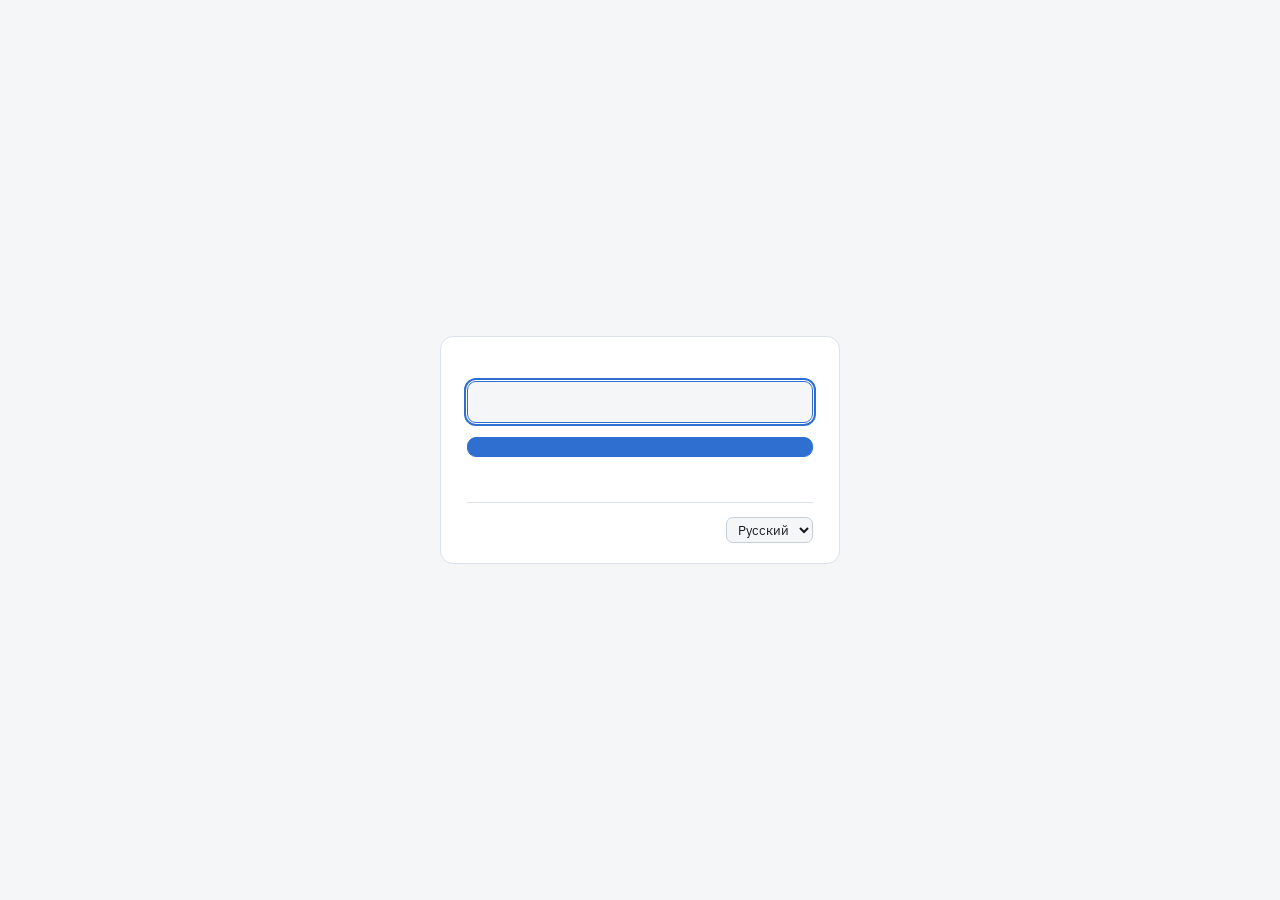
<file: templates/login.html>
<!doctype html>
<html lang="ru">
<head>
<meta charset="utf-8">
<meta name="viewport" content="width=device-width, initial-scale=1">
<title>ytsync</title>
<link rel="stylesheet" href="/static/fonts.css">
<style>
  :root{color-scheme:light;
        --paper:#f4f6f8;--surface:#fff;--ink:#14181d;--mut:#6d7681;--line:#dde2e8;
        --line2:#c6ced6;--run:#2f6fd0;--bad:#b03a30;--sunk:#eaeef2}
  @media (prefers-color-scheme:dark){:root:not([data-theme="light"]){color-scheme:dark;
    --paper:#0b0e12;--surface:#181d24;--ink:#e9edf1;--mut:#8d97a3;--line:#2b323b;
    --line2:#3b444f;--run:#74a9f2;--bad:#ef7f74;--sunk:#212831}}
  :root[data-theme="dark"]{color-scheme:dark;
    --paper:#0b0e12;--surface:#181d24;--ink:#e9edf1;--mut:#8d97a3;
    --line:#2b323b;--line2:#3b444f;--run:#74a9f2;--bad:#ef7f74;--sunk:#212831}
  *{box-sizing:border-box}
  body{margin:0;min-height:100vh;display:flex;align-items:center;justify-content:center;
       background:var(--paper);color:var(--ink);padding:24px;
       font:16px/1.5 "IBM Plex Sans",system-ui,-apple-system,Segoe UI,Roboto,sans-serif;
       -webkit-font-smoothing:antialiased}
  .box{background:var(--surface);border:1px solid var(--line);border-radius:13px;
       padding:26px 26px 20px;width:100%;max-width:400px}
  h1{font-size:20px;margin:0 0 6px;letter-spacing:-.01em}
  p{margin:0 0 18px;color:var(--mut);font-size:14px}
  label{display:block;font-size:13px;color:var(--mut);margin:0 0 5px}
  input{width:100%;font:inherit;font-size:14.5px;padding:9px 11px;border-radius:9px;
        border:1px solid var(--line2);background:var(--paper);color:var(--ink)}
  input:focus{outline:2px solid var(--run);outline-offset:1px;border-color:var(--run)}
  button{width:100%;margin-top:14px;font:inherit;font-size:14.5px;font-weight:600;padding:9px;
         border-radius:9px;border:1px solid var(--run);background:var(--run);color:#fff;
         cursor:pointer}
  button:disabled{opacity:.5;cursor:default}
  .err{color:var(--bad);font-size:13.5px;margin-top:11px;min-height:18px}
  .foot{margin-top:16px;padding-top:14px;border-top:1px solid var(--line);
        font-size:12.5px;color:var(--mut);display:flex;gap:10px;align-items:center}
  .foot select{font:inherit;font-size:12.5px;padding:3px 7px;border-radius:7px;
               border:1px solid var(--line2);background:var(--paper);color:var(--ink)}
  .field+.field{margin-top:12px}
</style>
</head>
<body>
<form class="box" id="f">
  <h1 id="h"></h1>
  <p id="lede"></p>
  <div class="field">
    <label for="p" id="lp"></label>
    <input id="p" type="password" minlength="6" required autofocus>
  </div>
  <div class="field" id="f2" hidden>
    <label for="p2" id="lp2"></label>
    <input id="p2" type="password" autocomplete="new-password" minlength="6">
  </div>
  <button type="submit" id="sub"></button>
  <div class="err" id="err"></div>
  <div class="foot">
    <span id="note" style="flex:1"></span>
    <select id="lang">
      <option value="ru">Русский</option>
      <option value="en">English</option>
    </select>
  </div>
</form>

<script>
const SETUP = {{ 'true' if setup else 'false' }};
const S = {
  ru: {
    setup_h:"Задайте пароль",
    setup_lede:"Это первый запуск. Пароль сохранится в виде хеша — восстановить его будет нельзя, только сбросить, удалив файл на сервере.",
    setup_p:"Пароль администратора", setup_p2:"Повторите пароль", setup_btn:"Сохранить и войти",
    login_h:"ytsync", login_lede:"Введите пароль. Браузер запомнит вход на полгода.",
    login_p:"Пароль", login_btn:"Войти",
    note:"Доступ только по локальной сети. Соединение не шифруется, поэтому пароль стоит держать отличным от других.",
    mismatch:"Пароли не совпадают", short:"Не короче 6 символов",
    fail:"Не удалось войти", down:"Сервер не отвечает",
  },
  en: {
    setup_h:"Set a password",
    setup_lede:"This is the first launch. The password is stored as a hash — it cannot be recovered, only reset by deleting the file on the server.",
    setup_p:"Admin password", setup_p2:"Repeat password", setup_btn:"Save and sign in",
    login_h:"ytsync", login_lede:"Enter your password. This browser stays signed in for six months.",
    login_p:"Password", login_btn:"Sign in",
    note:"LAN access only. The connection is not encrypted, so use a password you do not reuse elsewhere.",
    mismatch:"Passwords do not match", short:"At least 6 characters",
    fail:"Could not sign in", down:"Server is not responding",
  }
};
let lang = "ru";
try { lang = localStorage.getItem("ytsync-lang")
      || ((navigator.language || "").toLowerCase().startsWith("ru") ? "ru" : "en"); } catch(e) {}
try { const th = localStorage.getItem("ytsync-theme");
      if (th && th !== "auto") document.documentElement.setAttribute("data-theme", th); } catch(e) {}

const $ = i => document.getElementById(i);
function paint() {
  const d = S[lang] || S.ru;
  document.documentElement.lang = lang;
  $("h").textContent = SETUP ? d.setup_h : d.login_h;
  $("lede").textContent = SETUP ? d.setup_lede : d.login_lede;
  $("lp").textContent = SETUP ? d.setup_p : d.login_p;
  $("p").autocomplete = SETUP ? "new-password" : "current-password";
  $("f2").hidden = !SETUP;
  $("p2").required = SETUP;
  $("lp2").textContent = d.setup_p2;
  $("sub").textContent = SETUP ? d.setup_btn : d.login_btn;
  $("note").textContent = d.note;
  $("lang").value = lang;
}
$("lang").onchange = e => {
  lang = e.target.value;
  try { localStorage.setItem("ytsync-lang", lang); } catch(err) {}
  paint();
};
paint();

$("f").addEventListener("submit", async e => {
  e.preventDefault();
  const d = S[lang] || S.ru;
  $("err").textContent = "";
  const pw = $("p").value;
  if (SETUP) {
    if (pw !== $("p2").value) { $("err").textContent = d.mismatch; return; }
    if (pw.length < 6) { $("err").textContent = d.short; return; }
  }
  $("sub").disabled = true;
  try {
    const r = await fetch(SETUP ? "/api/auth/setup" : "/api/auth/login", {
      method: "POST", headers: {"Content-Type": "application/json"},
      body: JSON.stringify({password: pw})
    });
    const j = await r.json().catch(() => ({}));
    if (!r.ok) { $("err").textContent = j.error || d.fail; $("sub").disabled = false; return; }
    location.href = "/";
  } catch (e2) {
    $("err").textContent = d.down;
    $("sub").disabled = false;
  }
});
</script>
</body>
</html>
</file>
<file: static/fonts.css>
/* cyrillic-ext */
@font-face {
  font-family: 'IBM Plex Mono';
  font-style: normal;
  font-weight: 400;
  font-display: swap;
  src: url(/static/fonts/f000.woff2) format('woff2');
  unicode-range: U+0460-052F, U+1C80-1C8A, U+20B4, U+2DE0-2DFF, U+A640-A69F, U+FE2E-FE2F;
}
/* cyrillic */
@font-face {
  font-family: 'IBM Plex Mono';
  font-style: normal;
  font-weight: 400;
  font-display: swap;
  src: url(/static/fonts/f001.woff2) format('woff2');
  unicode-range: U+0301, U+0400-045F, U+0490-0491, U+04B0-04B1, U+2116;
}
/* vietnamese */
@font-face {
  font-family: 'IBM Plex Mono';
  font-style: normal;
  font-weight: 400;
  font-display: swap;
  src: url(/static/fonts/f002.woff2) format('woff2');
  unicode-range: U+0102-0103, U+0110-0111, U+0128-0129, U+0168-0169, U+01A0-01A1, U+01AF-01B0, U+0300-0301, U+0303-0304, U+0308-0309, U+0323, U+0329, U+1EA0-1EF9, U+20AB;
}
/* latin-ext */
@font-face {
  font-family: 'IBM Plex Mono';
  font-style: normal;
  font-weight: 400;
  font-display: swap;
  src: url(/static/fonts/f003.woff2) format('woff2');
  unicode-range: U+0100-02BA, U+02BD-02C5, U+02C7-02CC, U+02CE-02D7, U+02DD-02FF, U+0304, U+0308, U+0329, U+1D00-1DBF, U+1E00-1E9F, U+1EF2-1EFF, U+2020, U+20A0-20AB, U+20AD-20C0, U+2113, U+2C60-2C7F, U+A720-A7FF;
}
/* latin */
@font-face {
  font-family: 'IBM Plex Mono';
  font-style: normal;
  font-weight: 400;
  font-display: swap;
  src: url(/static/fonts/f004.woff2) format('woff2');
  unicode-range: U+0000-00FF, U+0131, U+0152-0153, U+02BB-02BC, U+02C6, U+02DA, U+02DC, U+0304, U+0308, U+0329, U+2000-206F, U+20AC, U+2122, U+2191, U+2193, U+2212, U+2215, U+FEFF, U+FFFD;
}
/* cyrillic-ext */
@font-face {
  font-family: 'IBM Plex Mono';
  font-style: normal;
  font-weight: 500;
  font-display: swap;
  src: url(/static/fonts/f005.woff2) format('woff2');
  unicode-range: U+0460-052F, U+1C80-1C8A, U+20B4, U+2DE0-2DFF, U+A640-A69F, U+FE2E-FE2F;
}
/* cyrillic */
@font-face {
  font-family: 'IBM Plex Mono';
  font-style: normal;
  font-weight: 500;
  font-display: swap;
  src: url(/static/fonts/f006.woff2) format('woff2');
  unicode-range: U+0301, U+0400-045F, U+0490-0491, U+04B0-04B1, U+2116;
}
/* vietnamese */
@font-face {
  font-family: 'IBM Plex Mono';
  font-style: normal;
  font-weight: 500;
  font-display: swap;
  src: url(/static/fonts/f007.woff2) format('woff2');
  unicode-range: U+0102-0103, U+0110-0111, U+0128-0129, U+0168-0169, U+01A0-01A1, U+01AF-01B0, U+0300-0301, U+0303-0304, U+0308-0309, U+0323, U+0329, U+1EA0-1EF9, U+20AB;
}
/* latin-ext */
@font-face {
  font-family: 'IBM Plex Mono';
  font-style: normal;
  font-weight: 500;
  font-display: swap;
  src: url(/static/fonts/f008.woff2) format('woff2');
  unicode-range: U+0100-02BA, U+02BD-02C5, U+02C7-02CC, U+02CE-02D7, U+02DD-02FF, U+0304, U+0308, U+0329, U+1D00-1DBF, U+1E00-1E9F, U+1EF2-1EFF, U+2020, U+20A0-20AB, U+20AD-20C0, U+2113, U+2C60-2C7F, U+A720-A7FF;
}
/* latin */
@font-face {
  font-family: 'IBM Plex Mono';
  font-style: normal;
  font-weight: 500;
  font-display: swap;
  src: url(/static/fonts/f009.woff2) format('woff2');
  unicode-range: U+0000-00FF, U+0131, U+0152-0153, U+02BB-02BC, U+02C6, U+02DA, U+02DC, U+0304, U+0308, U+0329, U+2000-206F, U+20AC, U+2122, U+2191, U+2193, U+2212, U+2215, U+FEFF, U+FFFD;
}
/* cyrillic-ext */
@font-face {
  font-family: 'IBM Plex Mono';
  font-style: normal;
  font-weight: 600;
  font-display: swap;
  src: url(/static/fonts/f010.woff2) format('woff2');
  unicode-range: U+0460-052F, U+1C80-1C8A, U+20B4, U+2DE0-2DFF, U+A640-A69F, U+FE2E-FE2F;
}
/* cyrillic */
@font-face {
  font-family: 'IBM Plex Mono';
  font-style: normal;
  font-weight: 600;
  font-display: swap;
  src: url(/static/fonts/f011.woff2) format('woff2');
  unicode-range: U+0301, U+0400-045F, U+0490-0491, U+04B0-04B1, U+2116;
}
/* vietnamese */
@font-face {
  font-family: 'IBM Plex Mono';
  font-style: normal;
  font-weight: 600;
  font-display: swap;
  src: url(/static/fonts/f012.woff2) format('woff2');
  unicode-range: U+0102-0103, U+0110-0111, U+0128-0129, U+0168-0169, U+01A0-01A1, U+01AF-01B0, U+0300-0301, U+0303-0304, U+0308-0309, U+0323, U+0329, U+1EA0-1EF9, U+20AB;
}
/* latin-ext */
@font-face {
  font-family: 'IBM Plex Mono';
  font-style: normal;
  font-weight: 600;
  font-display: swap;
  src: url(/static/fonts/f013.woff2) format('woff2');
  unicode-range: U+0100-02BA, U+02BD-02C5, U+02C7-02CC, U+02CE-02D7, U+02DD-02FF, U+0304, U+0308, U+0329, U+1D00-1DBF, U+1E00-1E9F, U+1EF2-1EFF, U+2020, U+20A0-20AB, U+20AD-20C0, U+2113, U+2C60-2C7F, U+A720-A7FF;
}
/* latin */
@font-face {
  font-family: 'IBM Plex Mono';
  font-style: normal;
  font-weight: 600;
  font-display: swap;
  src: url(/static/fonts/f014.woff2) format('woff2');
  unicode-range: U+0000-00FF, U+0131, U+0152-0153, U+02BB-02BC, U+02C6, U+02DA, U+02DC, U+0304, U+0308, U+0329, U+2000-206F, U+20AC, U+2122, U+2191, U+2193, U+2212, U+2215, U+FEFF, U+FFFD;
}
/* cyrillic-ext */
@font-face {
  font-family: 'IBM Plex Sans';
  font-style: normal;
  font-weight: 400;
  font-stretch: 100%;
  font-display: swap;
  src: url(/static/fonts/f015.woff2) format('woff2');
  unicode-range: U+0460-052F, U+1C80-1C8A, U+20B4, U+2DE0-2DFF, U+A640-A69F, U+FE2E-FE2F;
}
/* cyrillic */
@font-face {
  font-family: 'IBM Plex Sans';
  font-style: normal;
  font-weight: 400;
  font-stretch: 100%;
  font-display: swap;
  src: url(/static/fonts/f016.woff2) format('woff2');
  unicode-range: U+0301, U+0400-045F, U+0490-0491, U+04B0-04B1, U+2116;
}
/* greek */
@font-face {
  font-family: 'IBM Plex Sans';
  font-style: normal;
  font-weight: 400;
  font-stretch: 100%;
  font-display: swap;
  src: url(/static/fonts/f017.woff2) format('woff2');
  unicode-range: U+0370-0377, U+037A-037F, U+0384-038A, U+038C, U+038E-03A1, U+03A3-03FF;
}
/* vietnamese */
@font-face {
  font-family: 'IBM Plex Sans';
  font-style: normal;
  font-weight: 400;
  font-stretch: 100%;
  font-display: swap;
  src: url(/static/fonts/f018.woff2) format('woff2');
  unicode-range: U+0102-0103, U+0110-0111, U+0128-0129, U+0168-0169, U+01A0-01A1, U+01AF-01B0, U+0300-0301, U+0303-0304, U+0308-0309, U+0323, U+0329, U+1EA0-1EF9, U+20AB;
}
/* latin-ext */
@font-face {
  font-family: 'IBM Plex Sans';
  font-style: normal;
  font-weight: 400;
  font-stretch: 100%;
  font-display: swap;
  src: url(/static/fonts/f019.woff2) format('woff2');
  unicode-range: U+0100-02BA, U+02BD-02C5, U+02C7-02CC, U+02CE-02D7, U+02DD-02FF, U+0304, U+0308, U+0329, U+1D00-1DBF, U+1E00-1E9F, U+1EF2-1EFF, U+2020, U+20A0-20AB, U+20AD-20C0, U+2113, U+2C60-2C7F, U+A720-A7FF;
}
/* latin */
@font-face {
  font-family: 'IBM Plex Sans';
  font-style: normal;
  font-weight: 400;
  font-stretch: 100%;
  font-display: swap;
  src: url(/static/fonts/f020.woff2) format('woff2');
  unicode-range: U+0000-00FF, U+0131, U+0152-0153, U+02BB-02BC, U+02C6, U+02DA, U+02DC, U+0304, U+0308, U+0329, U+2000-206F, U+20AC, U+2122, U+2191, U+2193, U+2212, U+2215, U+FEFF, U+FFFD;
}
/* cyrillic-ext */
@font-face {
  font-family: 'IBM Plex Sans';
  font-style: normal;
  font-weight: 500;
  font-stretch: 100%;
  font-display: swap;
  src: url(/static/fonts/f015.woff2) format('woff2');
  unicode-range: U+0460-052F, U+1C80-1C8A, U+20B4, U+2DE0-2DFF, U+A640-A69F, U+FE2E-FE2F;
}
/* cyrillic */
@font-face {
  font-family: 'IBM Plex Sans';
  font-style: normal;
  font-weight: 500;
  font-stretch: 100%;
  font-display: swap;
  src: url(/static/fonts/f016.woff2) format('woff2');
  unicode-range: U+0301, U+0400-045F, U+0490-0491, U+04B0-04B1, U+2116;
}
/* greek */
@font-face {
  font-family: 'IBM Plex Sans';
  font-style: normal;
  font-weight: 500;
  font-stretch: 100%;
  font-display: swap;
  src: url(/static/fonts/f017.woff2) format('woff2');
  unicode-range: U+0370-0377, U+037A-037F, U+0384-038A, U+038C, U+038E-03A1, U+03A3-03FF;
}
/* vietnamese */
@font-face {
  font-family: 'IBM Plex Sans';
  font-style: normal;
  font-weight: 500;
  font-stretch: 100%;
  font-display: swap;
  src: url(/static/fonts/f018.woff2) format('woff2');
  unicode-range: U+0102-0103, U+0110-0111, U+0128-0129, U+0168-0169, U+01A0-01A1, U+01AF-01B0, U+0300-0301, U+0303-0304, U+0308-0309, U+0323, U+0329, U+1EA0-1EF9, U+20AB;
}
/* latin-ext */
@font-face {
  font-family: 'IBM Plex Sans';
  font-style: normal;
  font-weight: 500;
  font-stretch: 100%;
  font-display: swap;
  src: url(/static/fonts/f019.woff2) format('woff2');
  unicode-range: U+0100-02BA, U+02BD-02C5, U+02C7-02CC, U+02CE-02D7, U+02DD-02FF, U+0304, U+0308, U+0329, U+1D00-1DBF, U+1E00-1E9F, U+1EF2-1EFF, U+2020, U+20A0-20AB, U+20AD-20C0, U+2113, U+2C60-2C7F, U+A720-A7FF;
}
/* latin */
@font-face {
  font-family: 'IBM Plex Sans';
  font-style: normal;
  font-weight: 500;
  font-stretch: 100%;
  font-display: swap;
  src: url(/static/fonts/f020.woff2) format('woff2');
  unicode-range: U+0000-00FF, U+0131, U+0152-0153, U+02BB-02BC, U+02C6, U+02DA, U+02DC, U+0304, U+0308, U+0329, U+2000-206F, U+20AC, U+2122, U+2191, U+2193, U+2212, U+2215, U+FEFF, U+FFFD;
}
/* cyrillic-ext */
@font-face {
  font-family: 'IBM Plex Sans';
  font-style: normal;
  font-weight: 600;
  font-stretch: 100%;
  font-display: swap;
  src: url(/static/fonts/f015.woff2) format('woff2');
  unicode-range: U+0460-052F, U+1C80-1C8A, U+20B4, U+2DE0-2DFF, U+A640-A69F, U+FE2E-FE2F;
}
/* cyrillic */
@font-face {
  font-family: 'IBM Plex Sans';
  font-style: normal;
  font-weight: 600;
  font-stretch: 100%;
  font-display: swap;
  src: url(/static/fonts/f016.woff2) format('woff2');
  unicode-range: U+0301, U+0400-045F, U+0490-0491, U+04B0-04B1, U+2116;
}
/* greek */
@font-face {
  font-family: 'IBM Plex Sans';
  font-style: normal;
  font-weight: 600;
  font-stretch: 100%;
  font-display: swap;
  src: url(/static/fonts/f017.woff2) format('woff2');
  unicode-range: U+0370-0377, U+037A-037F, U+0384-038A, U+038C, U+038E-03A1, U+03A3-03FF;
}
/* vietnamese */
@font-face {
  font-family: 'IBM Plex Sans';
  font-style: normal;
  font-weight: 600;
  font-stretch: 100%;
  font-display: swap;
  src: url(/static/fonts/f018.woff2) format('woff2');
  unicode-range: U+0102-0103, U+0110-0111, U+0128-0129, U+0168-0169, U+01A0-01A1, U+01AF-01B0, U+0300-0301, U+0303-0304, U+0308-0309, U+0323, U+0329, U+1EA0-1EF9, U+20AB;
}
/* latin-ext */
@font-face {
  font-family: 'IBM Plex Sans';
  font-style: normal;
  font-weight: 600;
  font-stretch: 100%;
  font-display: swap;
  src: url(/static/fonts/f019.woff2) format('woff2');
  unicode-range: U+0100-02BA, U+02BD-02C5, U+02C7-02CC, U+02CE-02D7, U+02DD-02FF, U+0304, U+0308, U+0329, U+1D00-1DBF, U+1E00-1E9F, U+1EF2-1EFF, U+2020, U+20A0-20AB, U+20AD-20C0, U+2113, U+2C60-2C7F, U+A720-A7FF;
}
/* latin */
@font-face {
  font-family: 'IBM Plex Sans';
  font-style: normal;
  font-weight: 600;
  font-stretch: 100%;
  font-display: swap;
  src: url(/static/fonts/f020.woff2) format('woff2');
  unicode-range: U+0000-00FF, U+0131, U+0152-0153, U+02BB-02BC, U+02C6, U+02DA, U+02DC, U+0304, U+0308, U+0329, U+2000-206F, U+20AC, U+2122, U+2191, U+2193, U+2212, U+2215, U+FEFF, U+FFFD;
}
/* cyrillic-ext */
@font-face {
  font-family: 'IBM Plex Sans';
  font-style: normal;
  font-weight: 700;
  font-stretch: 100%;
  font-display: swap;
  src: url(/static/fonts/f015.woff2) format('woff2');
  unicode-range: U+0460-052F, U+1C80-1C8A, U+20B4, U+2DE0-2DFF, U+A640-A69F, U+FE2E-FE2F;
}
/* cyrillic */
@font-face {
  font-family: 'IBM Plex Sans';
  font-style: normal;
  font-weight: 700;
  font-stretch: 100%;
  font-display: swap;
  src: url(/static/fonts/f016.woff2) format('woff2');
  unicode-range: U+0301, U+0400-045F, U+0490-0491, U+04B0-04B1, U+2116;
}
/* greek */
@font-face {
  font-family: 'IBM Plex Sans';
  font-style: normal;
  font-weight: 700;
  font-stretch: 100%;
  font-display: swap;
  src: url(/static/fonts/f017.woff2) format('woff2');
  unicode-range: U+0370-0377, U+037A-037F, U+0384-038A, U+038C, U+038E-03A1, U+03A3-03FF;
}
/* vietnamese */
@font-face {
  font-family: 'IBM Plex Sans';
  font-style: normal;
  font-weight: 700;
  font-stretch: 100%;
  font-display: swap;
  src: url(/static/fonts/f018.woff2) format('woff2');
  unicode-range: U+0102-0103, U+0110-0111, U+0128-0129, U+0168-0169, U+01A0-01A1, U+01AF-01B0, U+0300-0301, U+0303-0304, U+0308-0309, U+0323, U+0329, U+1EA0-1EF9, U+20AB;
}
/* latin-ext */
@font-face {
  font-family: 'IBM Plex Sans';
  font-style: normal;
  font-weight: 700;
  font-stretch: 100%;
  font-display: swap;
  src: url(/static/fonts/f019.woff2) format('woff2');
  unicode-range: U+0100-02BA, U+02BD-02C5, U+02C7-02CC, U+02CE-02D7, U+02DD-02FF, U+0304, U+0308, U+0329, U+1D00-1DBF, U+1E00-1E9F, U+1EF2-1EFF, U+2020, U+20A0-20AB, U+20AD-20C0, U+2113, U+2C60-2C7F, U+A720-A7FF;
}
/* latin */
@font-face {
  font-family: 'IBM Plex Sans';
  font-style: normal;
  font-weight: 700;
  font-stretch: 100%;
  font-display: swap;
  src: url(/static/fonts/f020.woff2) format('woff2');
  unicode-range: U+0000-00FF, U+0131, U+0152-0153, U+02BB-02BC, U+02C6, U+02DA, U+02DC, U+0304, U+0308, U+0329, U+2000-206F, U+20AC, U+2122, U+2191, U+2193, U+2212, U+2215, U+FEFF, U+FFFD;
}
</file>
